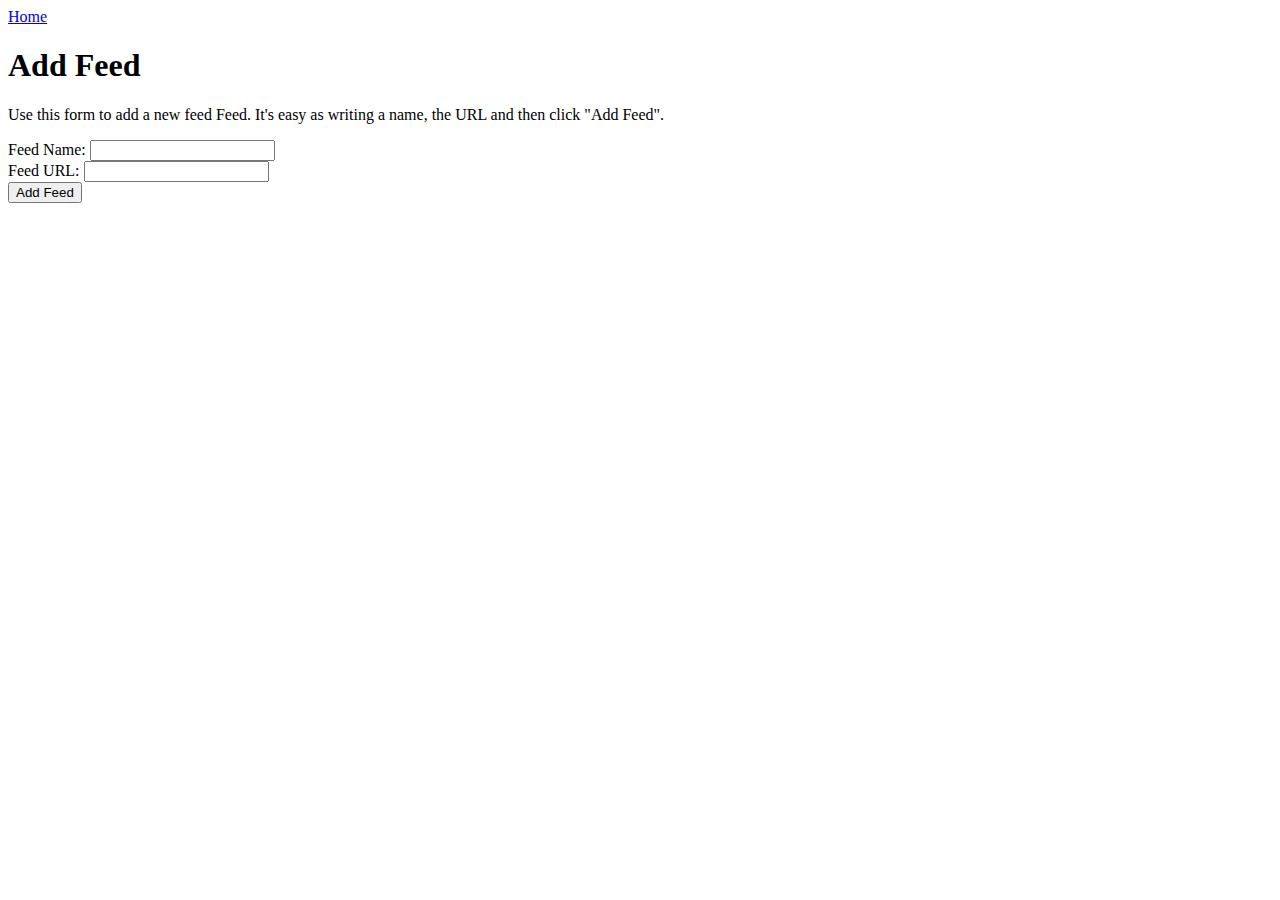
<file: www/add-feed.html>
<!DOCTYPE html>
<html>
<head>
   <meta charset="UTF-8">
   <title>Add Feed</title>
</head>
<body>
   <div id="add-feed-page" data-role="page" data-title="Add Feed">
      <header data-role="header">
         <a href="index.html" data-icon="home" data-iconpos="notext">Home</a>
         <h1>Add Feed</h1>
      </header>
      <div data-role="content">
         <p>
            Use this form to add a new feed Feed. It's easy as writing a name, the URL and then click "Add Feed".
         </p>
         <form id="add-feed-form" name="add-feed-form" action="add-feed.html">
            <div data-role="fieldcontain">
               <label for="feed-name">Feed Name:</label>
               <input type="text" id="feed-name" name="feed-name" required="required"/>
            </div>
            <div data-role="fieldcontain">
               <label for="feed-url">Feed URL:</label>
               <input type="url" id="feed-url" name="feed-url" required="required"/>
            </div>
            <input type="submit" value="Add Feed" />
         </form>
      </div>
   </div>
</body>
</html>
</file>
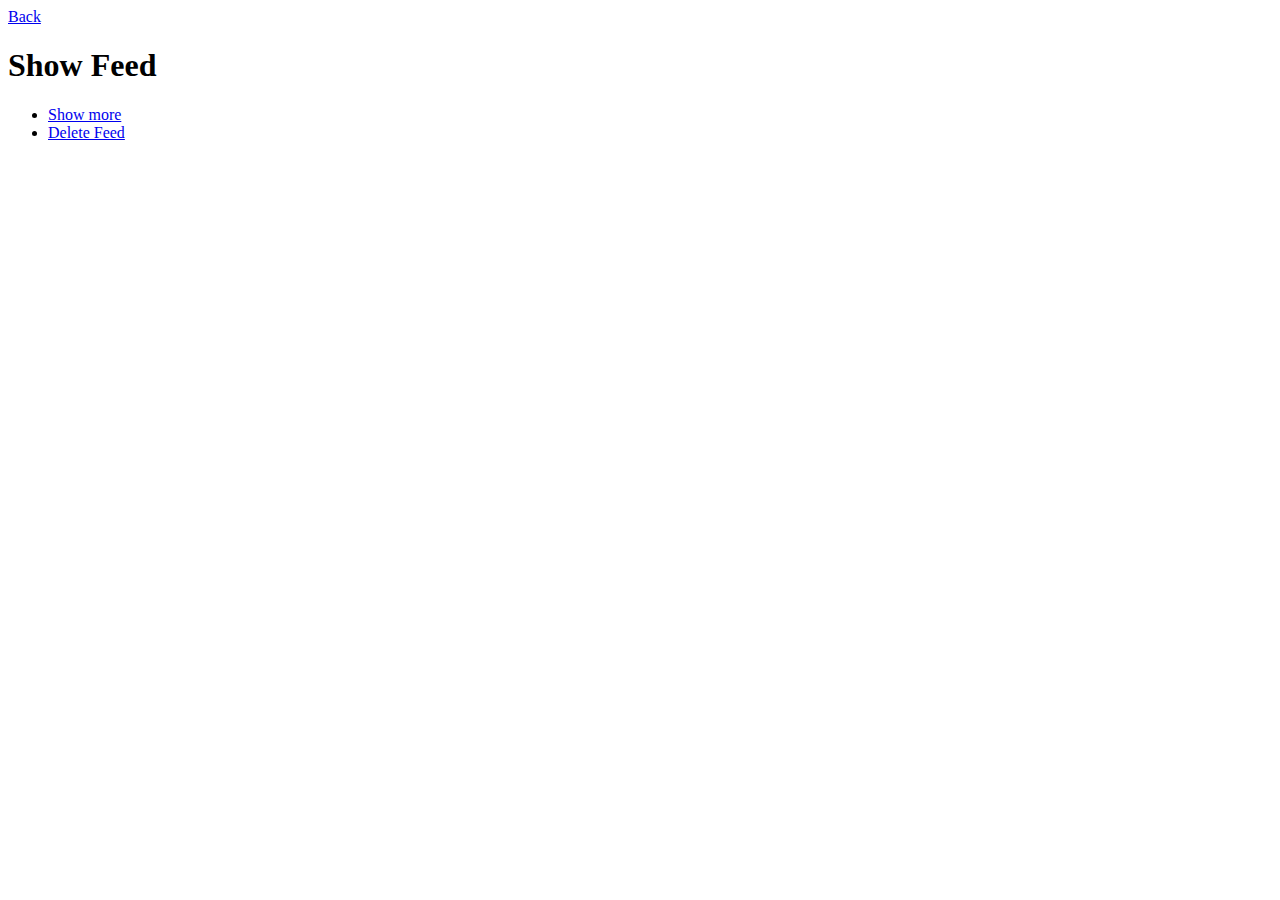
<file: www/show-feed.html>
<!DOCTYPE html>
<html>
<head>
	<meta charset="UTF-8">
	<meta name="viewport" content="width=device-width, initial-scale=1">
	<title>Show Feed</title>
</head>
<body>
	<div id="show-feed-page" data-role="page" data-title="Show Feed">
		<header data-role="header">
			<a href="#" data-icon="back" data-iconpos="notext" data-rel="back" title="Go back">Back</a>
			<h1>Show Feed</h1>
			<div data-role="navbar" class="ui-body-b">
				<ul>
					<li><a id="show-more-entries" href="#" data-icon="refresh" data-iconpos="left">Show more</a></li>
					<li><a id="delete-feed" href="#" data-icon="delete" data-iconpos="left">Delete Feed</a></li>
				</ul>
			</div>
		</header>
		<div data-role="content">
			<div id="feed-entries" data-role="collapsible-set">
			</div>
		</div>
	</div>
</body>
</html>
</file>
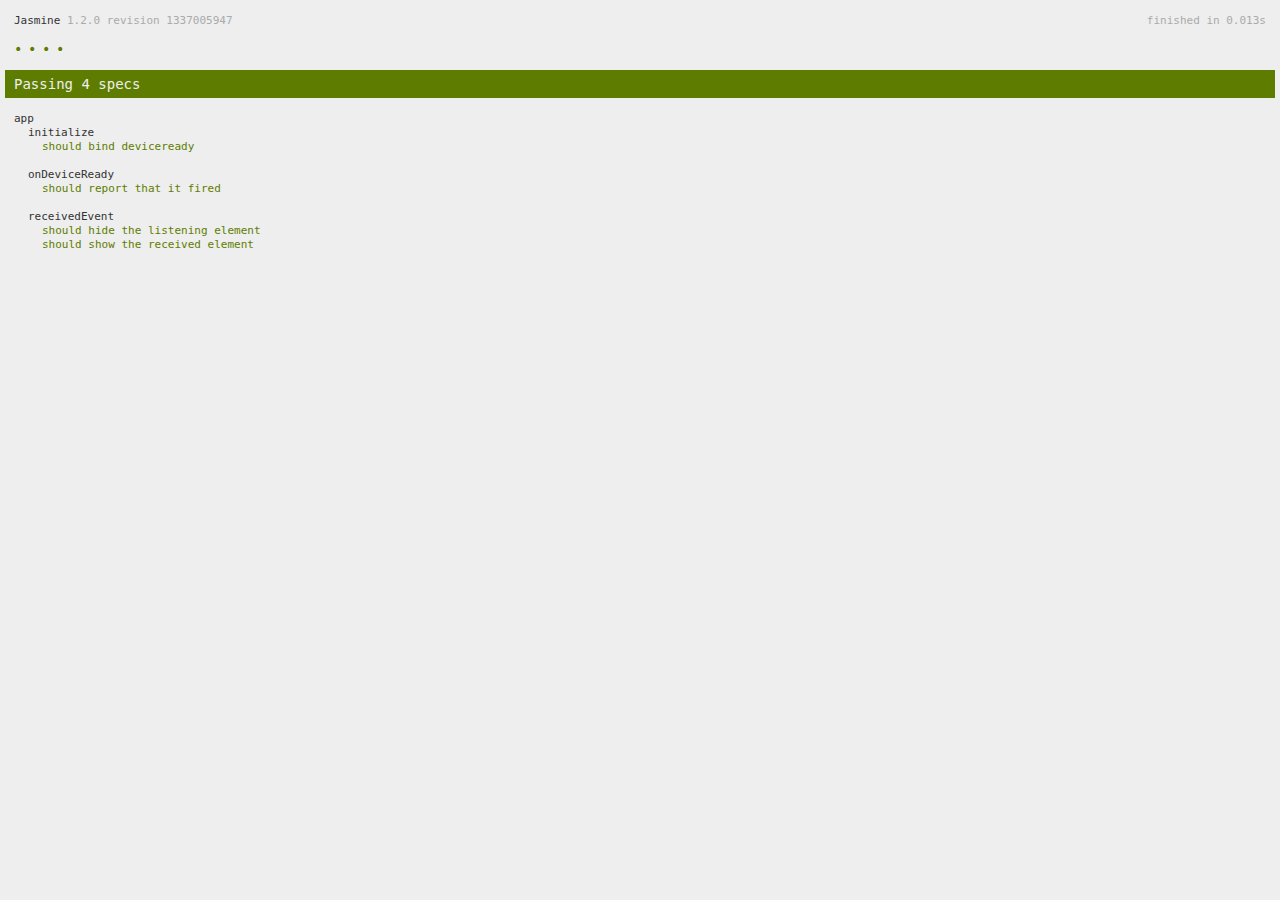
<file: www/spec.html>
<!DOCTYPE html>
<!--
    Licensed to the Apache Software Foundation (ASF) under one
    or more contributor license agreements.  See the NOTICE file
    distributed with this work for additional information
    regarding copyright ownership.  The ASF licenses this file
    to you under the Apache License, Version 2.0 (the
    "License"); you may not use this file except in compliance
    with the License.  You may obtain a copy of the License at

    http://www.apache.org/licenses/LICENSE-2.0

    Unless required by applicable law or agreed to in writing,
    software distributed under the License is distributed on an
    "AS IS" BASIS, WITHOUT WARRANTIES OR CONDITIONS OF ANY
     KIND, either express or implied.  See the License for the
    specific language governing permissions and limitations
    under the License.
-->
<html>
    <head>
        <title>Jasmine Spec Runner</title>

        <!-- jasmine source -->
        <link rel="shortcut icon" type="image/png" href="spec/lib/jasmine-1.2.0/jasmine_favicon.png">
        <link rel="stylesheet" type="text/css" href="spec/lib/jasmine-1.2.0/jasmine.css">
        <script type="text/javascript" src="spec/lib/jasmine-1.2.0/jasmine.js"></script>
        <script type="text/javascript" src="spec/lib/jasmine-1.2.0/jasmine-html.js"></script>

        <!-- include source files here... -->
        <script type="text/javascript" src="js/index.js"></script>

        <!-- include spec files here... -->
        <script type="text/javascript" src="spec/helper.js"></script>
        <script type="text/javascript" src="spec/index.js"></script>

        <script type="text/javascript">
            (function() {
                var jasmineEnv = jasmine.getEnv();
                jasmineEnv.updateInterval = 1000;

                var htmlReporter = new jasmine.HtmlReporter();

                jasmineEnv.addReporter(htmlReporter);

                jasmineEnv.specFilter = function(spec) {
                    return htmlReporter.specFilter(spec);
                };

                var currentWindowOnload = window.onload;

                window.onload = function() {
                    if (currentWindowOnload) {
                        currentWindowOnload();
                    }
                    execJasmine();
                };

                function execJasmine() {
                    jasmineEnv.execute();
                }
            })();
        </script>
    </head>
    <body>
        <div id="stage" style="display:none;"></div>
    </body>
</html>
</file>
<file: www/spec/lib/jasmine-1.2.0/jasmine.css>
body { background-color: #eeeeee; padding: 0; margin: 5px; overflow-y: scroll; }

#HTMLReporter { font-size: 11px; font-family: Monaco, "Lucida Console", monospace; line-height: 14px; color: #333333; }
#HTMLReporter a { text-decoration: none; }
#HTMLReporter a:hover { text-decoration: underline; }
#HTMLReporter p, #HTMLReporter h1, #HTMLReporter h2, #HTMLReporter h3, #HTMLReporter h4, #HTMLReporter h5, #HTMLReporter h6 { margin: 0; line-height: 14px; }
#HTMLReporter .banner, #HTMLReporter .symbolSummary, #HTMLReporter .summary, #HTMLReporter .resultMessage, #HTMLReporter .specDetail .description, #HTMLReporter .alert .bar, #HTMLReporter .stackTrace { padding-left: 9px; padding-right: 9px; }
#HTMLReporter #jasmine_content { position: fixed; right: 100%; }
#HTMLReporter .version { color: #aaaaaa; }
#HTMLReporter .banner { margin-top: 14px; }
#HTMLReporter .duration { color: #aaaaaa; float: right; }
#HTMLReporter .symbolSummary { overflow: hidden; *zoom: 1; margin: 14px 0; }
#HTMLReporter .symbolSummary li { display: block; float: left; height: 7px; width: 14px; margin-bottom: 7px; font-size: 16px; }
#HTMLReporter .symbolSummary li.passed { font-size: 14px; }
#HTMLReporter .symbolSummary li.passed:before { color: #5e7d00; content: "\02022"; }
#HTMLReporter .symbolSummary li.failed { line-height: 9px; }
#HTMLReporter .symbolSummary li.failed:before { color: #b03911; content: "x"; font-weight: bold; margin-left: -1px; }
#HTMLReporter .symbolSummary li.skipped { font-size: 14px; }
#HTMLReporter .symbolSummary li.skipped:before { color: #bababa; content: "\02022"; }
#HTMLReporter .symbolSummary li.pending { line-height: 11px; }
#HTMLReporter .symbolSummary li.pending:before { color: #aaaaaa; content: "-"; }
#HTMLReporter .bar { line-height: 28px; font-size: 14px; display: block; color: #eee; }
#HTMLReporter .runningAlert { background-color: #666666; }
#HTMLReporter .skippedAlert { background-color: #aaaaaa; }
#HTMLReporter .skippedAlert:first-child { background-color: #333333; }
#HTMLReporter .skippedAlert:hover { text-decoration: none; color: white; text-decoration: underline; }
#HTMLReporter .passingAlert { background-color: #a6b779; }
#HTMLReporter .passingAlert:first-child { background-color: #5e7d00; }
#HTMLReporter .failingAlert { background-color: #cf867e; }
#HTMLReporter .failingAlert:first-child { background-color: #b03911; }
#HTMLReporter .results { margin-top: 14px; }
#HTMLReporter #details { display: none; }
#HTMLReporter .resultsMenu, #HTMLReporter .resultsMenu a { background-color: #fff; color: #333333; }
#HTMLReporter.showDetails .summaryMenuItem { font-weight: normal; text-decoration: inherit; }
#HTMLReporter.showDetails .summaryMenuItem:hover { text-decoration: underline; }
#HTMLReporter.showDetails .detailsMenuItem { font-weight: bold; text-decoration: underline; }
#HTMLReporter.showDetails .summary { display: none; }
#HTMLReporter.showDetails #details { display: block; }
#HTMLReporter .summaryMenuItem { font-weight: bold; text-decoration: underline; }
#HTMLReporter .summary { margin-top: 14px; }
#HTMLReporter .summary .suite .suite, #HTMLReporter .summary .specSummary { margin-left: 14px; }
#HTMLReporter .summary .specSummary.passed a { color: #5e7d00; }
#HTMLReporter .summary .specSummary.failed a { color: #b03911; }
#HTMLReporter .description + .suite { margin-top: 0; }
#HTMLReporter .suite { margin-top: 14px; }
#HTMLReporter .suite a { color: #333333; }
#HTMLReporter #details .specDetail { margin-bottom: 28px; }
#HTMLReporter #details .specDetail .description { display: block; color: white; background-color: #b03911; }
#HTMLReporter .resultMessage { padding-top: 14px; color: #333333; }
#HTMLReporter .resultMessage span.result { display: block; }
#HTMLReporter .stackTrace { margin: 5px 0 0 0; max-height: 224px; overflow: auto; line-height: 18px; color: #666666; border: 1px solid #ddd; background: white; white-space: pre; }

#TrivialReporter { padding: 8px 13px; position: absolute; top: 0; bottom: 0; left: 0; right: 0; overflow-y: scroll; background-color: white; font-family: "Helvetica Neue Light", "Lucida Grande", "Calibri", "Arial", sans-serif; /*.resultMessage {*/ /*white-space: pre;*/ /*}*/ }
#TrivialReporter a:visited, #TrivialReporter a { color: #303; }
#TrivialReporter a:hover, #TrivialReporter a:active { color: blue; }
#TrivialReporter .run_spec { float: right; padding-right: 5px; font-size: .8em; text-decoration: none; }
#TrivialReporter .banner { color: #303; background-color: #fef; padding: 5px; }
#TrivialReporter .logo { float: left; font-size: 1.1em; padding-left: 5px; }
#TrivialReporter .logo .version { font-size: .6em; padding-left: 1em; }
#TrivialReporter .runner.running { background-color: yellow; }
#TrivialReporter .options { text-align: right; font-size: .8em; }
#TrivialReporter .suite { border: 1px outset gray; margin: 5px 0; padding-left: 1em; }
#TrivialReporter .suite .suite { margin: 5px; }
#TrivialReporter .suite.passed { background-color: #dfd; }
#TrivialReporter .suite.failed { background-color: #fdd; }
#TrivialReporter .spec { margin: 5px; padding-left: 1em; clear: both; }
#TrivialReporter .spec.failed, #TrivialReporter .spec.passed, #TrivialReporter .spec.skipped { padding-bottom: 5px; border: 1px solid gray; }
#TrivialReporter .spec.failed { background-color: #fbb; border-color: red; }
#TrivialReporter .spec.passed { background-color: #bfb; border-color: green; }
#TrivialReporter .spec.skipped { background-color: #bbb; }
#TrivialReporter .messages { border-left: 1px dashed gray; padding-left: 1em; padding-right: 1em; }
#TrivialReporter .passed { background-color: #cfc; display: none; }
#TrivialReporter .failed { background-color: #fbb; }
#TrivialReporter .skipped { color: #777; background-color: #eee; display: none; }
#TrivialReporter .resultMessage span.result { display: block; line-height: 2em; color: black; }
#TrivialReporter .resultMessage .mismatch { color: black; }
#TrivialReporter .stackTrace { white-space: pre; font-size: .8em; margin-left: 10px; max-height: 5em; overflow: auto; border: 1px inset red; padding: 1em; background: #eef; }
#TrivialReporter .finished-at { padding-left: 1em; font-size: .6em; }
#TrivialReporter.show-passed .passed, #TrivialReporter.show-skipped .skipped { display: block; }
#TrivialReporter #jasmine_content { position: fixed; right: 100%; }
#TrivialReporter .runner { border: 1px solid gray; display: block; margin: 5px 0; padding: 2px 0 2px 10px; }
</file>
